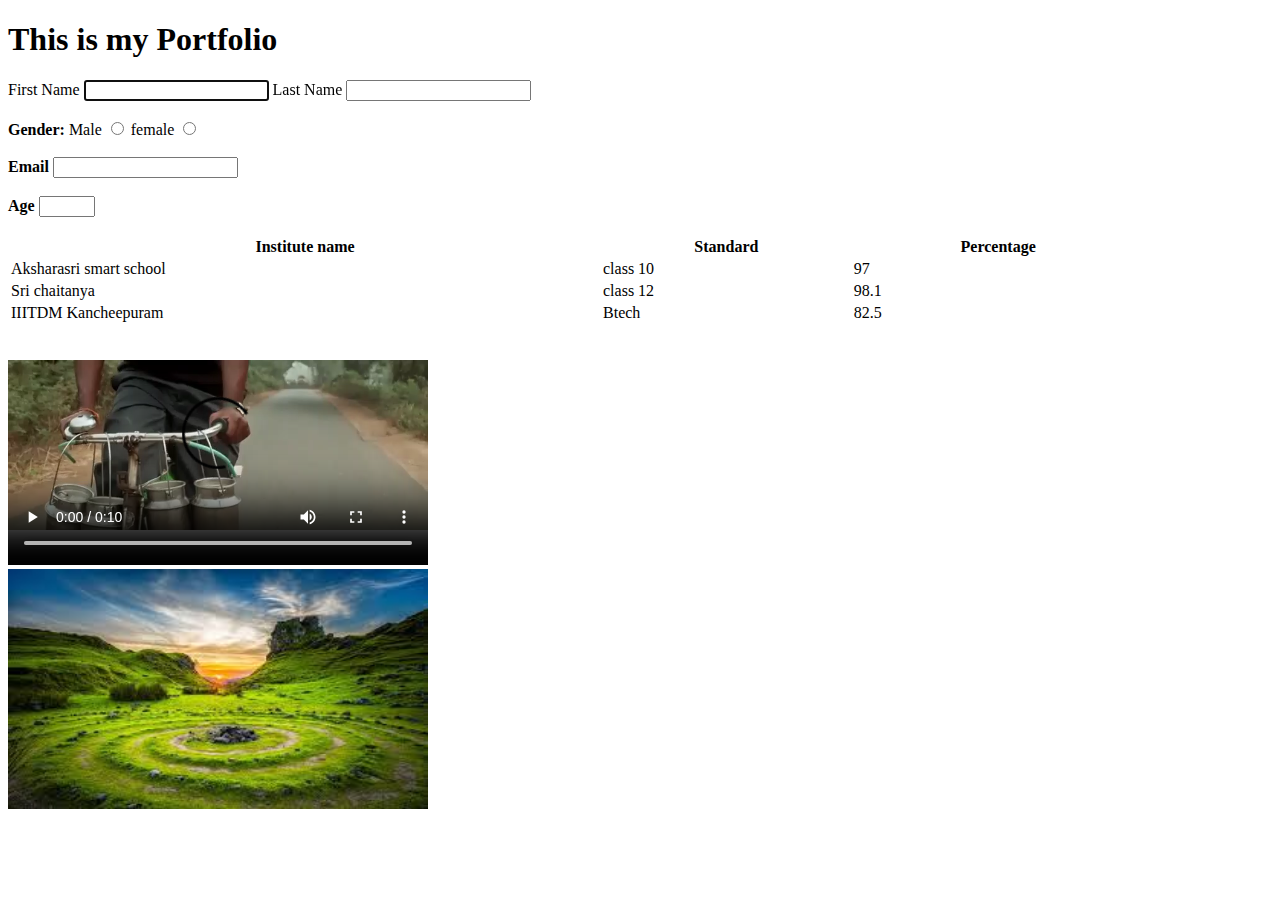
<file: Project_1/potfolio.html>
<!DOCTYPE html>
<html>
    <head>
        <header>
    <title>Barebones portfolio</title>
    <h1>This is my Portfolio</h1>
    </head>
</header>
<body>
    <form>
        <label for="fname">First Name</label>
        <input type="text" id="fname" name="fname" autofocus>
        <label for="lname">Last Name</label>
        <input type="text" id="lname" name="lname"><br><br>
        <b>Gender: </b><label for="male">Male</label>
        <input type="radio" id="male" name="gender">
                  <label for="female">female</label>
        <input type="radio" id="female" name="gender"><br><br>
        <b>Email</b>
        <input type="email" name="email"><br><br>
        <b>Age</b>
        <input type="number" name="age" min="18" max="45">    
    </form>
<br>

    <table style="width:90%" center>
            <tr>
                <th>Institute name</th>
                <th>Standard</th>
                <th>Percentage</th>
            </tr>
            <tr>
                <td>   Aksharasri smart school</td>
                <td>   class 10</td>
                <td>    97</td>
            </tr>
            <tr>
                <td>
                    Sri chaitanya </td>
                    <td>class 12</td>
                    <td>98.1</td>
            </tr>
            <tr>
                <td>IIITDM Kancheepuram</td>
                <td>Btech</td>
                <td>82.5</td>
            </tr>
    </table>
    <video width="420" height="240" controls>
     <source src="colorphoto.mp4" type="video/mp4" >
    </video>
    <br>
    <img src="Nature.jpg" width="420" height="240">
</body>
</html>
</file>
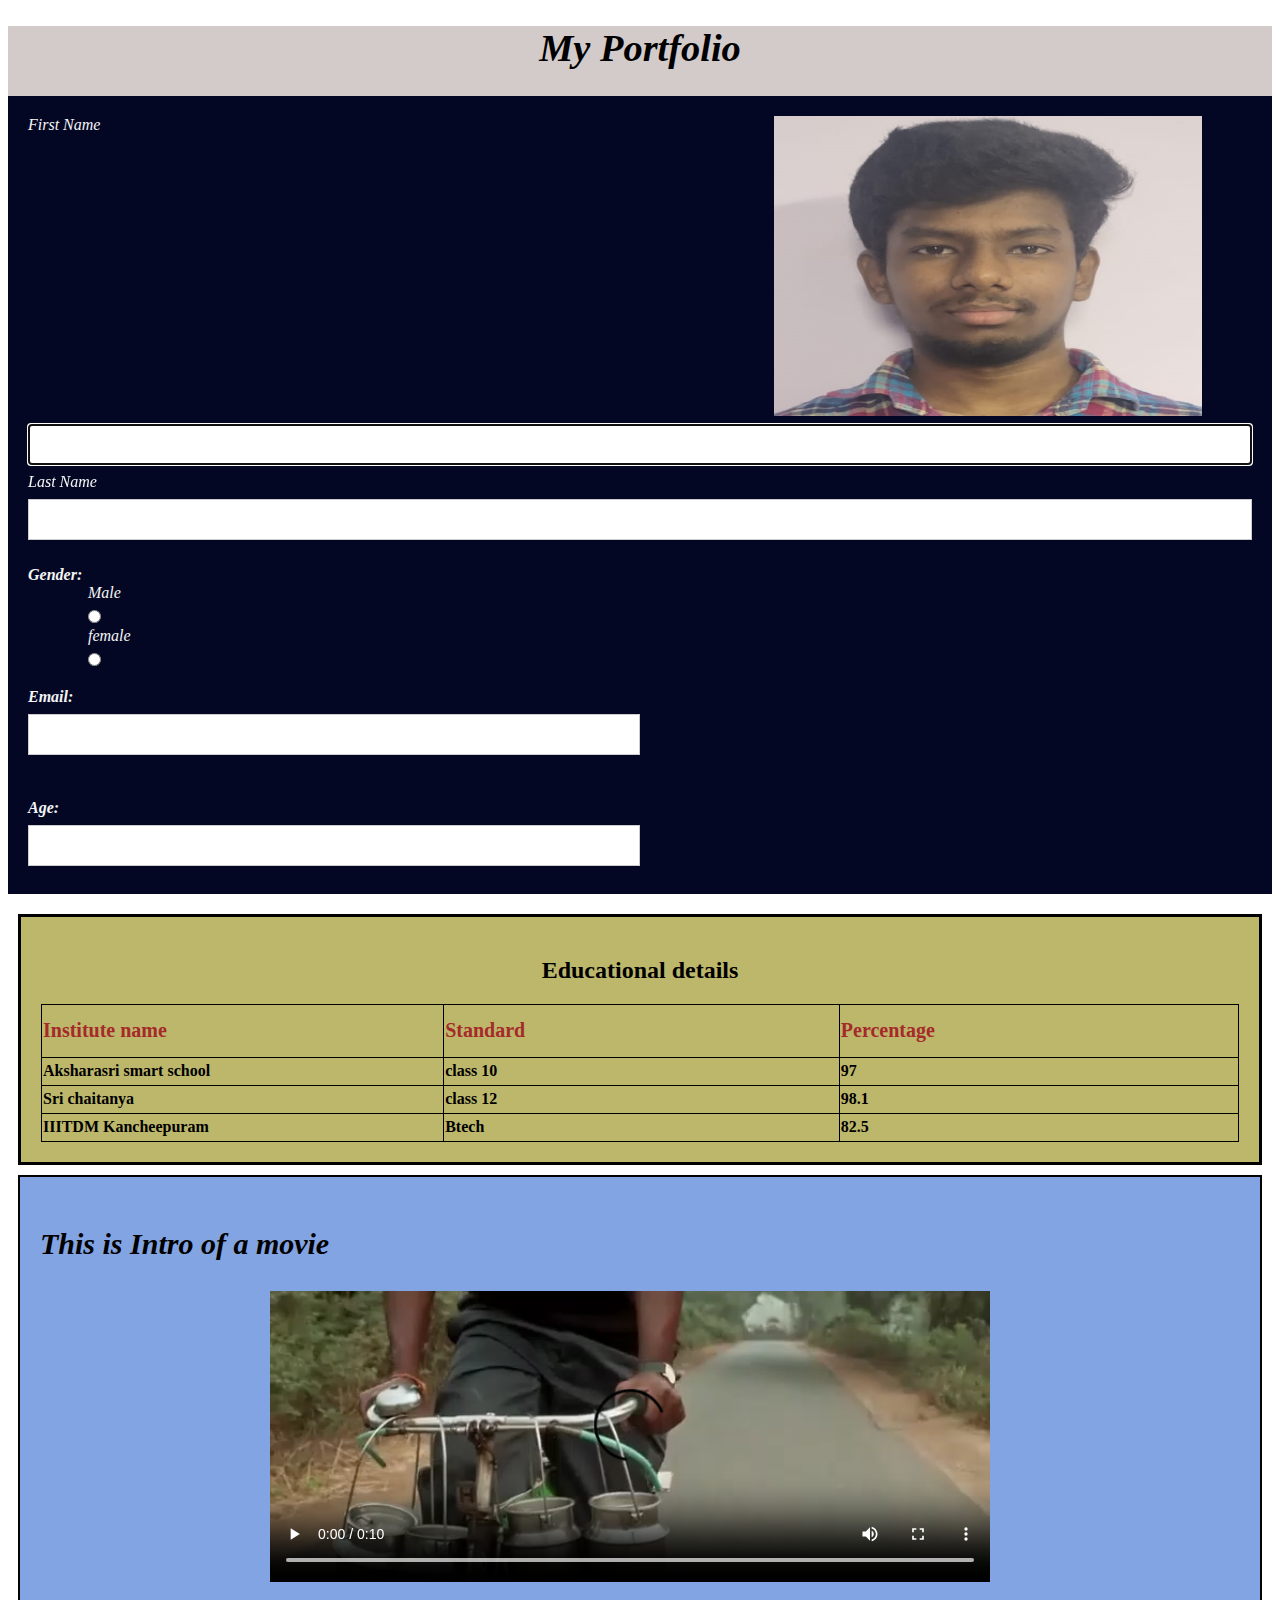
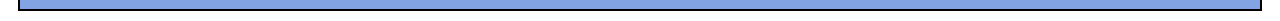
<file: Project_2/portfo.html>
<!DOCTYPE html>
<html>
        <header>
    <title>Barebones portfolio</title>
    <link rel="stylesheet" type="text/css" href="style.css">
    <div class="heading">
    <h1> My Portfolio</h1></div>
</header>
<body>
<div class="block">
    <div class="form1">
        <img src="pic.jpeg" height="300px">
    <form>
        <div class="form2">
        <label for="fname">First Name</label>
        <input type="text" id="fname" name="fname" autofocus>
        <label for="lname">Last Name</label>
        <input type="text" id="lname" name="lname"><br><br>
        <b class="bl">Gender: </b><label for="male" class="gen">Male</label>
        <input type="radio" id="male" name="gender">
                  <label for="female" class="gen">female</label>
        <input type="radio" id="female" name="gender"><br><br>
        <b>Email:</b>
        <input type="email" name="email"><br><br>
        <b>Age:</b>
        <input type="number" name="age" min="18" max="45"> 
        </div>  
    </form>
</div>
</div>
<div class=education>
    <h2>Educational details</h2>
    <table class="table">
            <tr class="r1">
                <th>Institute name</th>
                <th>Standard</th>
                <th>Percentage</th>
            </tr>
            <tr class="r2">
                <td>   Aksharasri smart school</td>
                <td>   class 10</td>
                <td>    97</td>
            </tr>
            <tr class="r3">
                <td>
                    Sri chaitanya </td>
                    <td>class 12</td>
                    <td>98.1</td>
            </tr>
            <tr class="r4">
                <td>IIITDM Kancheepuram</td>
                <td>Btech</td>
                <td>82.5</td>
            </tr>
    </table>
</div>

<div class="film">
    <p>
    This is Intro of a movie</p>
    <video controls>
     <source src="colorphoto.mp4" type="video/mp4" >
    </video>
    </div>
</body>
</html>
</file>
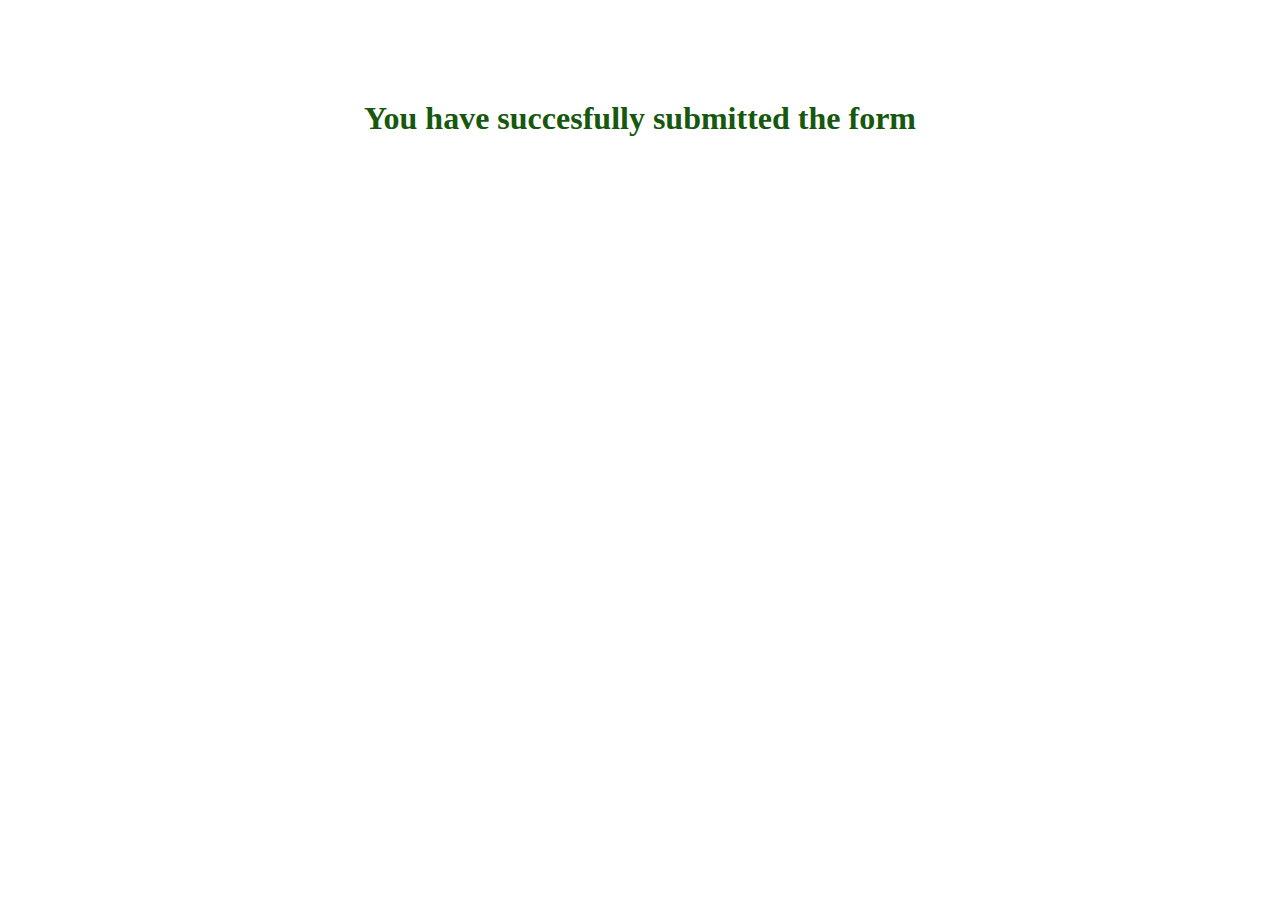
<file: Project_4/msg.html>
<!DOCTYPE html>
<html>
    <head>
        <link rel="stylesheet" href="style2.css">
        <script src="script2.js"></script>
    </head>
    <body>
        <h1>You have succesfully submitted the form</h1>
    </body>
</html>
</file>
<file: Project_2/style.css>
header{
    background-color:rgb(211, 202, 202);
    display: block;
    font-size: larger;
    font-style: italic;
    text-align: center;
    height: 70px;
}
.film{
    border: 2px solid black;
    padding: 20px;
    margin: 10px;
    text-align:left;
    font-size: 30px;
    font-style: oblique;
    font-weight: bolder;
    background-color: rgb(131, 164, 226);
}
video{
    width: 60%;
    margin-left: 230px;
}


input[type=text]
{
    width:100%;
    padding: 12px 20px;
    margin: 8px  0;
    display:inline-block;
    border: 1px solid #ccc;
    box-sizing: border-box;
}
input[type=radio]
{
    padding: 12px 20px;
    margin: 8px  0 0 60px;
    border: 1px solid #ccc;
    box-sizing: border-box;
}
.gen{
    margin-left: 60px;
}
input[type=email]
{
    width:50%;
    padding: 12px 20px;
    margin: 8px  0;
    display:block;
    border: 1px solid #ccc;
    box-sizing: border-box;
}
input[type=number]
{
    width: 50%;
    padding: 12px 20px;
    margin: 8px  0;
    display: block;
    border: 1px solid #ccc;
    box-sizing: border-box;
}

.form1{
    width: 100%;
    box-sizing: border-box;
    padding: 20px;
    background-color: rgb(3, 7, 36);
    margin-right: 500px;
    margin-bottom: 20px;
}
img{
    display: block;
    float:right;
    width: 35%;
    box-sizing: border-box;
    margin:0 50px 0 50px;
}

.form2{
    position: relative;
}
h2{
    text-align: center;
}
.education{
    border: 3px solid black;
    padding: 20px;
    margin: 10px;
    background-color: darkkhaki;
}
table,th,td{
    border: 1px solid black;
}
table{
    border-collapse: collapse;
}
th{
    height: 50px;
    width: 500px;
    text-align: left;
    color: brown;
    font-size: 20px;
}
td{
    height: 25px;
    font-weight: bold;
}
.block{
    margin: 0;
}
label,b{
    color: whitesmoke;
    font-style: oblique;
    display: block;
}
</file>
<file: Project_4/style2.css>
h2,h3{
    text-align: center;
    font-weight: bolder;
    font-style: italic;
    font-variant: small-caps;
    text-shadow: 1px 2px 1px gold;
}
h1{
  text-align: center;
  margin:100px;
  color: rgb(22, 88, 13);
  
}
.container-fluid{
padding: 10px;
margin: 10px;
border: 2px solid black;
background-color: bisque;
color: blueviolet;
font-weight: bolder;
}
#btn{
  margin-left: 600px;
}
#fname{
    border: 1px solid black;
}
tr,td{
  border: 2px solid black;
}
table{
  border-collapse: collapse;
  margin-left:300px;
  border:3px solid blue;
  width:50%;
}
#a{
  font-weight: bolder;
}
#last{
  margin-left: 600px;
  margin-top: 20px;
}
</file>
